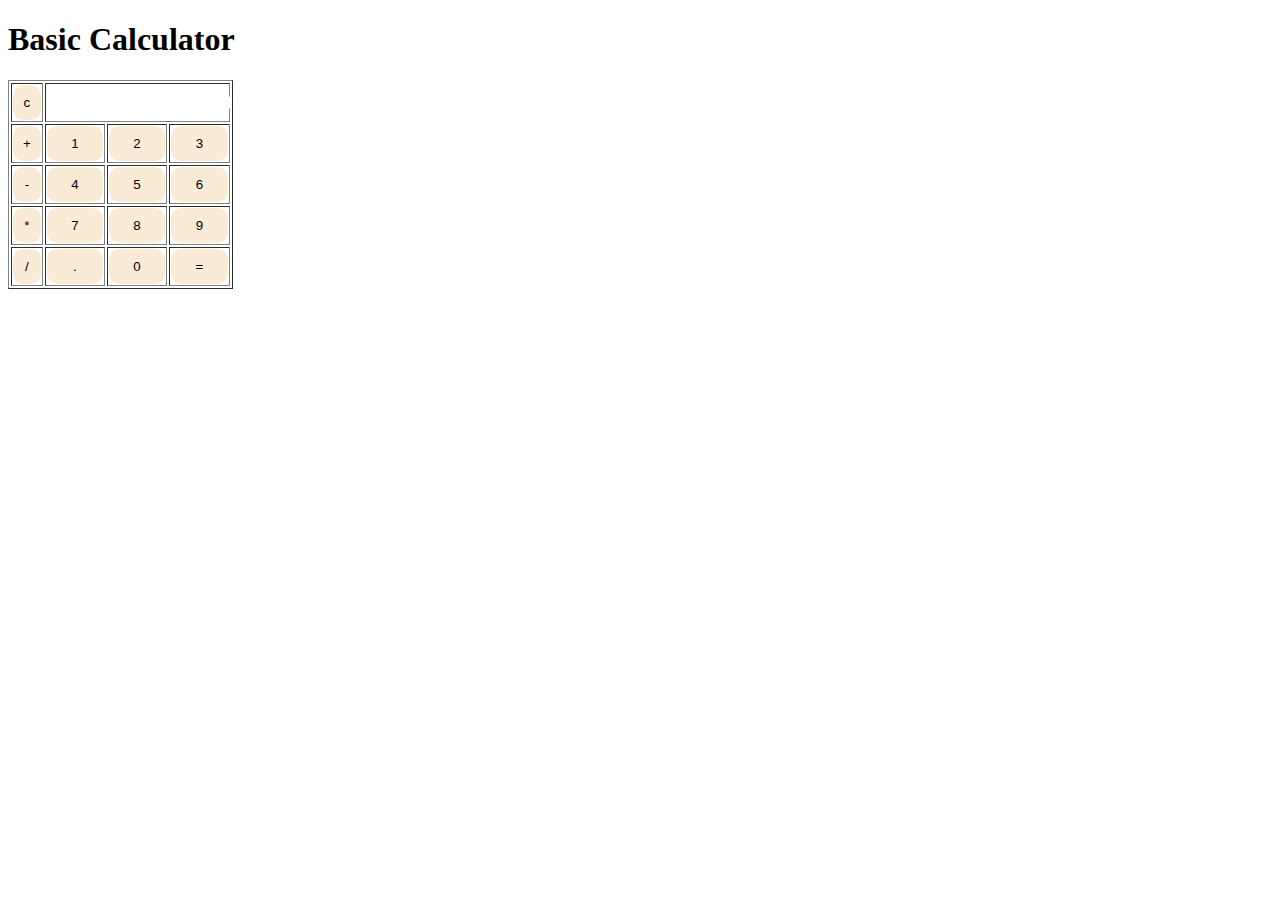
<file: index.html>
<!DOCTYPE html>
<html>
    <head>
        <meta charset="utf-8">
        <meta name="viewport" content="width=device-width, initial-scale=1.0">
        <meta name="description" content="Access Browser URL">
        <link rel="stylesheet" type="text/css" href="styles.css">
        <title>Access Browser URL</title>
        
    </head>
    <body>
        <div class="container">
            <h1>Basic Calculator</h1>
            <table border="1">
                <tr>
                    <td><input type="button" value="c" onclick="clr()"></td>
                    <td colspan="3"><input type="text" id="text" ></td>
                </tr>
                <tr>
                    <td><input type="button" value="+" onclick="dis('+')" /></td>
                    <td><input type="button" value="1" onclick="dis('1')" /></td>
                    <td><input type="button" value="2" onclick="dis('2')" /></td>
                    <td><input type="button" value="3" onclick="dis('3')" /></td>
                </tr>
                <tr>
                    <td><input type="button" value="-" onclick="dis('-')" /></td>
                    <td><input type="button" value="4" onclick="dis('4')" /></td>
                    <td><input type="button" value="5" onclick="dis('5')" /></td>
                    <td><input type="button" value="6" onclick="dis('6')" /></td>
                </tr>
                <tr>
                    <td><input type="button" value="*" onclick="dis('*')" /></td>
                    <td><input type="button" value="7" onclick="dis('7')" /></td>
                    <td><input type="button" value="8" onclick="dis('8')" /></td>
                    <td><input type="button" value="9" onclick="dis('9')" /></td>
                </tr>
                <tr>
                    <td><input type="button" value="/" onclick="dis('/')" /></td>
                    <td><input type="button" value="." onclick="dis('.')" /></td>
                    <td><input type="button" value="0" onclick="dis('0')" /></td>
                    <td><input type="button" value="=" onclick="solve()" /></td>
                </tr>
            </table>
        </div>
		
		<script src="script.js" type="text/javascript"></script>
    </body>
</html>
</file>
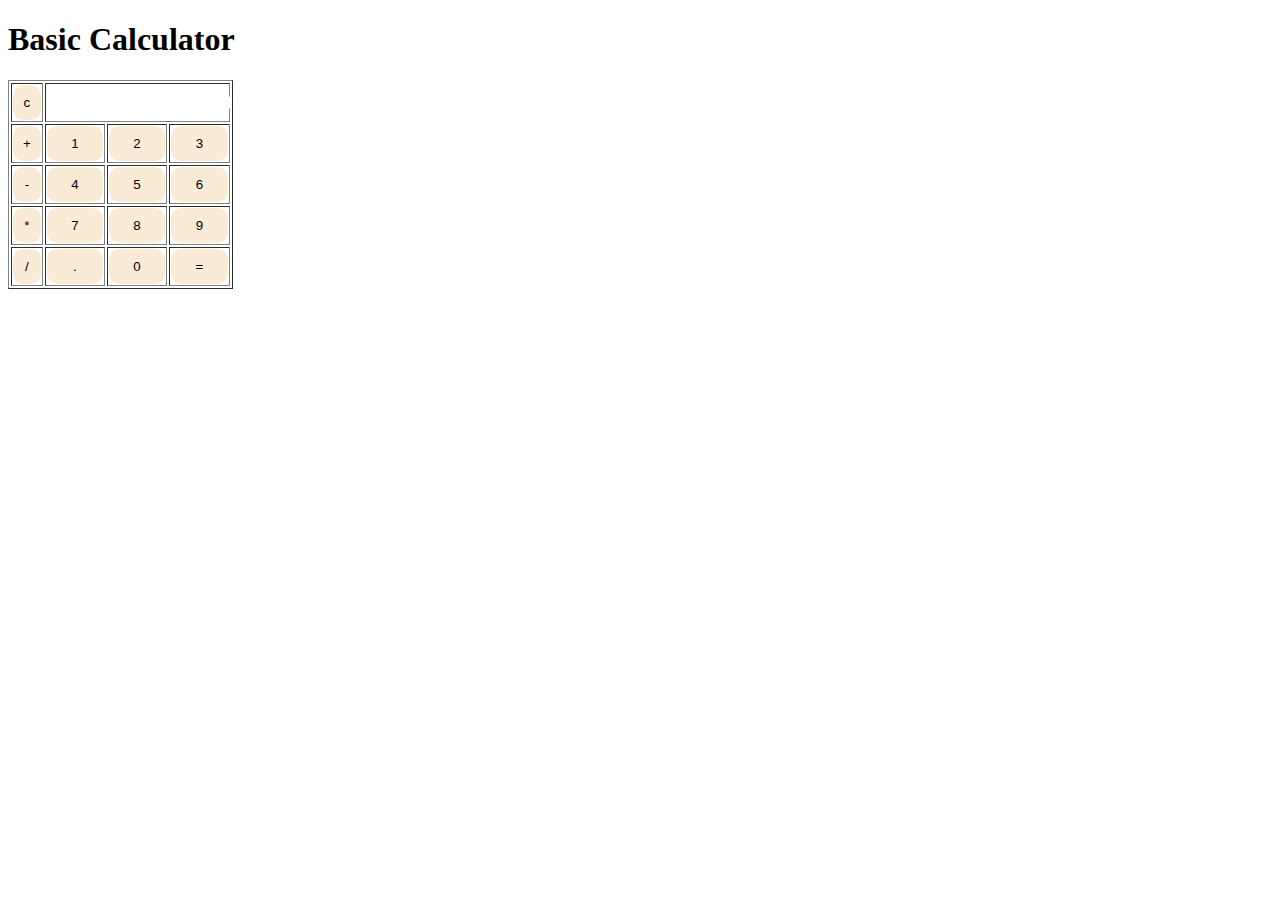
<file: calculator.html>
<!DOCTYPE html>
<html>
    <head>
        <meta charset="utf-8">
        <meta name="viewport" content="width=device-width, initial-scale=1.0">
        <meta name="description" content="Access Browser URL">
        <link rel="stylesheet" type="text/css" href="styles.css">
        <title>Access Browser URL</title>
        
    </head>
    <body>
        <div class="container">
            <h1>Basic Calculator</h1>
            <table border="1">
                <tr>
                    <td><input type="button" value="c" onclick="clr()"></td>
                    <td colspan="3"><input type="text" id="text" ></td>
                </tr>
                <tr>
                    <td><input type="button" value="+" onclick="dis('+')" /></td>
                    <td><input type="button" value="1" onclick="dis('1')" /></td>
                    <td><input type="button" value="2" onclick="dis('2')" /></td>
                    <td><input type="button" value="3" onclick="dis('3')" /></td>
                </tr>
                <tr>
                    <td><input type="button" value="-" onclick="dis('-')" /></td>
                    <td><input type="button" value="4" onclick="dis('4')" /></td>
                    <td><input type="button" value="5" onclick="dis('5')" /></td>
                    <td><input type="button" value="6" onclick="dis('6')" /></td>
                </tr>
                <tr>
                    <td><input type="button" value="*" onclick="dis('*')" /></td>
                    <td><input type="button" value="7" onclick="dis('7')" /></td>
                    <td><input type="button" value="8" onclick="dis('8')" /></td>
                    <td><input type="button" value="9" onclick="dis('9')" /></td>
                </tr>
                <tr>
                    <td><input type="button" value="/" onclick="dis('/')" /></td>
                    <td><input type="button" value="." onclick="dis('.')" /></td>
                    <td><input type="button" value="0" onclick="dis('0')" /></td>
                    <td><input type="button" value="=" onclick="solve()" /></td>
                </tr>
            </table>
        </div>
		
		<script src="script.js" type="text/javascript"></script>
    </body>
</html>
</file>
<file: styles.css>
input[type="button"]{
    text-align: center;
    padding: 10px;
    border:none;
    border-radius: 10px;
    width: 100%;
    background-color: antiquewhite;
}

input[type="text"]{
    border: 1px solid;
    text-align: right;
    border:none;
    border-radius: 10px;
    width:100%;
    
}
</file>
